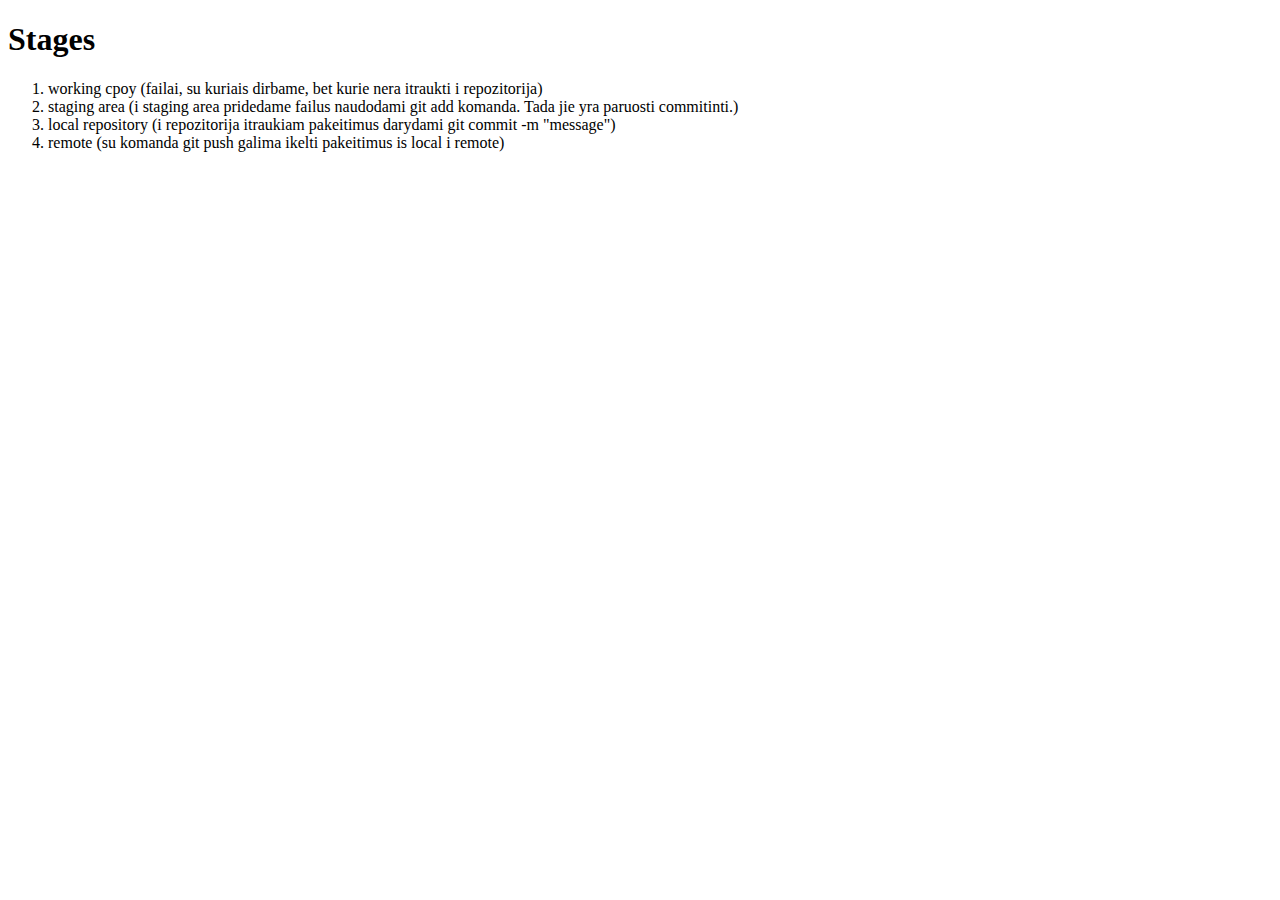
<file: test.html>
<!DOCTYPE html>
<html lang="en">
  <head>
    <meta charset="UTF-8" />
    <meta http-equiv="X-UA-Compatible" content="IE=edge" />
    <meta name="viewport" content="width=device-width, initial-scale=1.0" />
    <title>Git stages</title>
  </head>
  <body>
    <h1>Stages</h1>
    <ol>
      <li>
        working cpoy (failai, su kuriais dirbame, bet kurie nera itraukti i
        repozitorija)
      </li>
      <li>
        staging area (i staging area pridedame failus naudodami git add komanda.
        Tada jie yra paruosti commitinti.)
      </li>
      <li>
        local repository (i repozitorija itraukiam pakeitimus darydami git
        commit -m "message")
      </li>
      <li>
        remote (su komanda git push galima ikelti pakeitimus is local i remote)
      </li>
    </ol>
  </body>
</html>
</file>
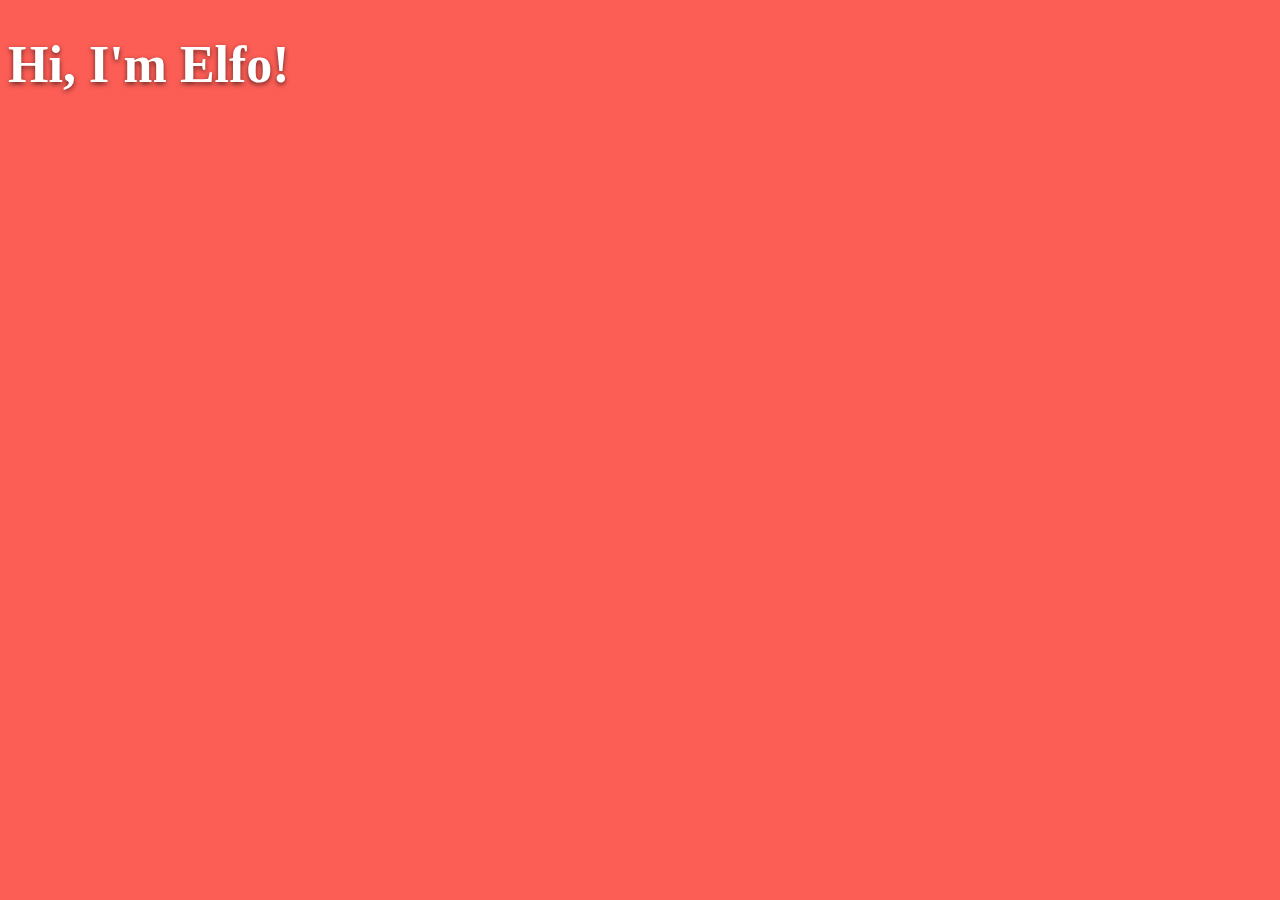
<file: test_page.html>
<!DOCTYPE html>
<html lang="en">
<head>
    <meta charset="UTF-8">
    <meta http-equiv="X-UA-Compatible" content="IE=edge">
    <meta name="viewport" content="width=device-width, initial-scale=1.0">
    <title>Document</title>
    <link rel="stylesheet" href="style.css">
</head>
<body>
    <h1>Hi, I'm Elfo!</h1>
</body>
</html>
</file>
<file: style.css>
html {
    background-color: #fc5e55;
} 

body {
    background-image: url(/images/image-feets-background.png);
    /* background-repeat: no-repeat; */
    /* background-position: top center; */
    /* background-image: linear-gradient(#08aeea, #2af598); */
    /* background-image: linear-gradient(#Ffb645, #FFd18b);  */
    font-family: 'Roboto', sans-serif;
    color: white;
    font-size: 1.125rem;
   }

.container {
    width: 1024px;
    min-height: 300px;
    margin-left: auto;
    margin-right: auto;
}

header {
    display: flex;
    align-items: center;
    justify-content: space-between;
    padding-top: 20px;
    padding-bottom: 20px;
    border-bottom: 1px solid lightgray;
}

main {
    min-height: 300px;
    display: flex;
    align-items: center;
    /* justify-content: space-between; */
}

.main2 {
    min-height: 300px;
    padding-top: 50px;
}

a {
    color: white;
    text-decoration: none;
}

.cards {
    display: flex;
    justify-content: space-between;
    text-align: center;
}

.card1 {
    background-image: url(/images/suo2.png);
    background-size: cover;
    background-position: bottom;
    min-height: 250px;
    width: 30%;
    box-shadow: 5px 5px 5px rgba(0, 0, 0, 0.295);
}

.card2 {
    background-image: url(/images/suo.png);
    background-size: cover;
    background-position: bottom;
    min-height: 250px;
    width: 30%;
    box-shadow: 5px 5px 5px rgba(0, 0, 0, 0.295);
}

.card3 {
    background-image: url(/images/suo3.png);
    background-size: cover;
    background-position: bottom;
    min-height: 250px;
    width: 30%;
    box-shadow: 5px 5px 5px rgba(0, 0, 0, 0.295);
}

.herobox1 {
    flex: 2;
    padding-right: 100px;  
}

.herobox2 {
    flex: 1;   
}

.nav a {
    color: white;
    text-decoration: none;
}

h1 {
    font-size: 3.25rem;
    font-family: 'Playfair Display', serif;
    margin-bottom: 1rem;
    text-shadow: 0px 2px 5px rgba(0, 0, 0, 0.61);
}

h2 {
    font-size: 2rem;
    font-family: 'Playfair Display', serif;
    margin-top: 20px;
    }

p {
    line-height: 1.75rem;
    margin-bottom: 0.5rem;
}

.cards p {
    font-size: 0.85rem;
    line-height: 1.2rem;
    margin: 10px 30px 20px 30px;
}

i {
    font-size: 100px;
    padding-top: 30px;
}

.cards a {
    text-decoration: none;
    color: white;
}

a.mybutton {
    background-color: white;
    color:#fc5e55;
    font-family: 'Playfair Display', serif;
    padding: 12px 24px;
    border-radius: 8px;
    display: inline-block;
    margin-top: 20px;
    margin-bottom: 20px;
    font-weight: bold;
    box-shadow: 5px 5px 5px rgba(0, 0, 0, 0.295);
}

.mybutton {
    background-color: white;
    color:#fc5e55;
    font-family: 'Playfair Display', serif;
    padding: 12px 30px;
    border-radius: 8px;
    display: inline-block;
    margin-top: 20px;
    margin-bottom: 20px;
    font-weight: bold;
    box-shadow: 5px 5px 5px rgba(0, 0, 0, 0.295);
    font-size:1rem;
}

.mybutton:hover {
    background-color: #3f1815;
    color: white;
    transition-duration: 1s;
}

img {
    border-radius: 8px;
}

.card1, .card2, .card3 {
    border-radius: 8px;
}

.navbutton {
    margin-left: 24px;
    color: white;
    font-family: 'Playfair Display', serif;
    border: 2px solid white;
    padding: 12px 24px;
    border-radius: 8px;
    display: inline-block;
    position: relative;
    }

.testimonials {
    display: flex;
    flex-wrap: wrap;
    justify-content: space-between;
    margin-bottom: 100px;
}

.tbox {
    width: 47%;
    padding: 50px;
    border: 1px solid white;
    box-sizing: border-box;
    margin-top: 50px;
   }

.tbox :last-child {
    font-size: 0.8rem;
    padding-left: 30px;
}

.dropdawn {
    display: none;
    position: absolute;
    z-index: 1;
    padding-top: 20px;
    text-align: center;
}

.navbutton:hover .dropdawn {
    display: block;
}

.dropdawn .navbutton {
    width: 120px;
    background-color: white;
    border: 2px solid #fc5e55;
}

.dropdawn .navbutton a{
    color:#fc5e55;
}

.inputwrapper {
    margin-bottom: 30px;
}

input[type=text], input[type=email], textarea {
    padding: 12px 20px;
    width: 100%;
    border-radius: 8px;
    font-family: 'Roboto', sans-serif;
    font-size: 0.85rem;
    box-sizing: border-box;
}

.newline {
    display: block;
    margin-bottom: 10px;
}

.margin-right-a {
    margin-right: 20px;
}

input [type=radio] {
    margin-right: 10px;
}

form {
    margin: 40px 0px;
}
</file>
